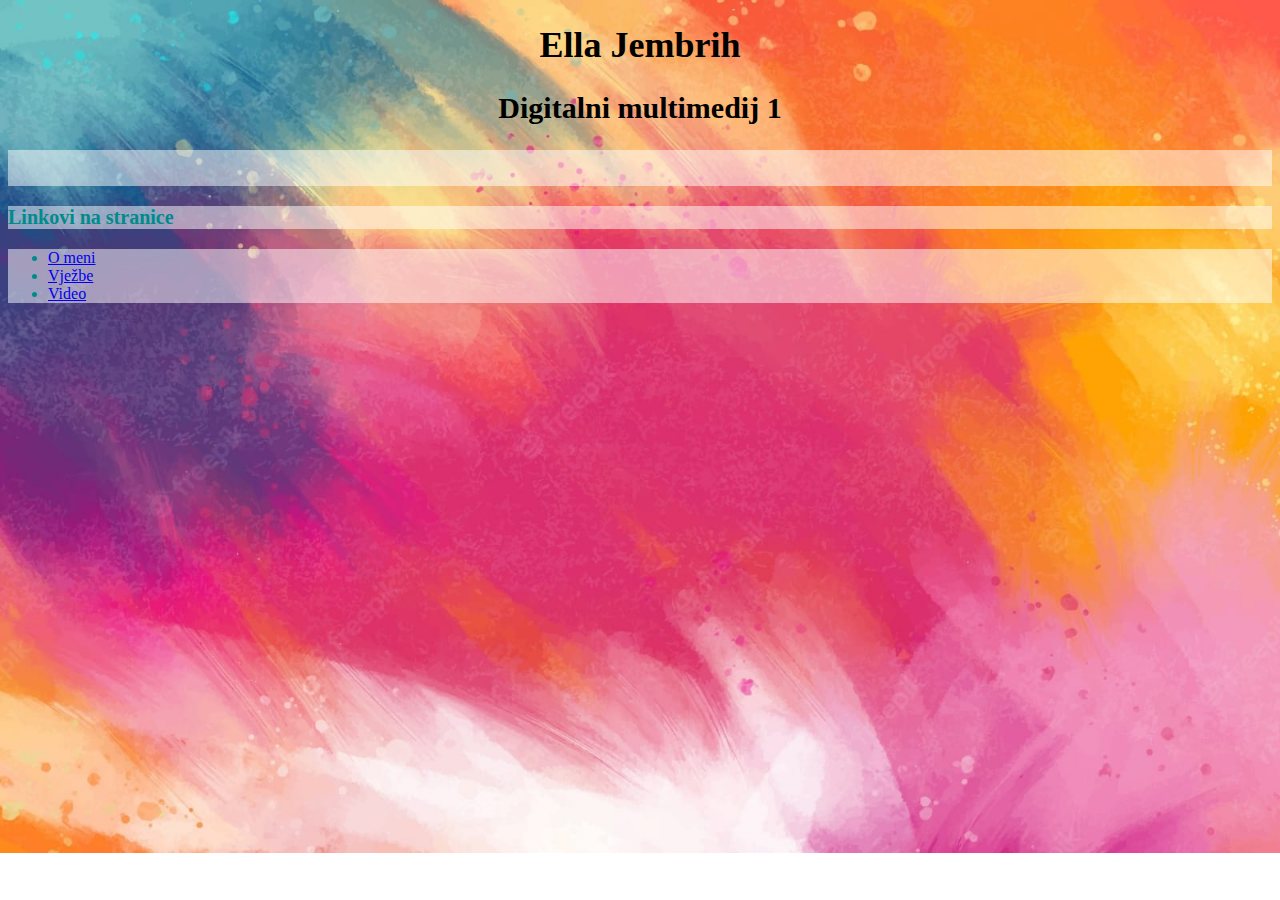
<file: index.html>
<!doctype html>
<html>
<head>
<meta charset="utf-8">
<title>Početna</title>
</head>
	
	<link rel="stylesheet" href="projekt_ella.css">

<body class="pozadina">
	
	<h1> Ella Jembrih </h1>
	<h2> Digitalni multimedij 1 </h2>
	
	<p class="paragraf"> <i>  </i> 
		<br>   <br/> 
	</p>
	
	
	<h3 class="lista"> Linkovi na stranice </h3>
	<nav class="lista">
		<ul>
		
		<li> <a href="O_meni.html"> O meni </a> </li>
		<li> <a href="Vjezbe.html"> Vježbe </a>  </li>
		<li> <a href="Video.html"> Video </a>  </li>

		</ul>
	</nav>
	
	
	
</body>
</html>
</file>
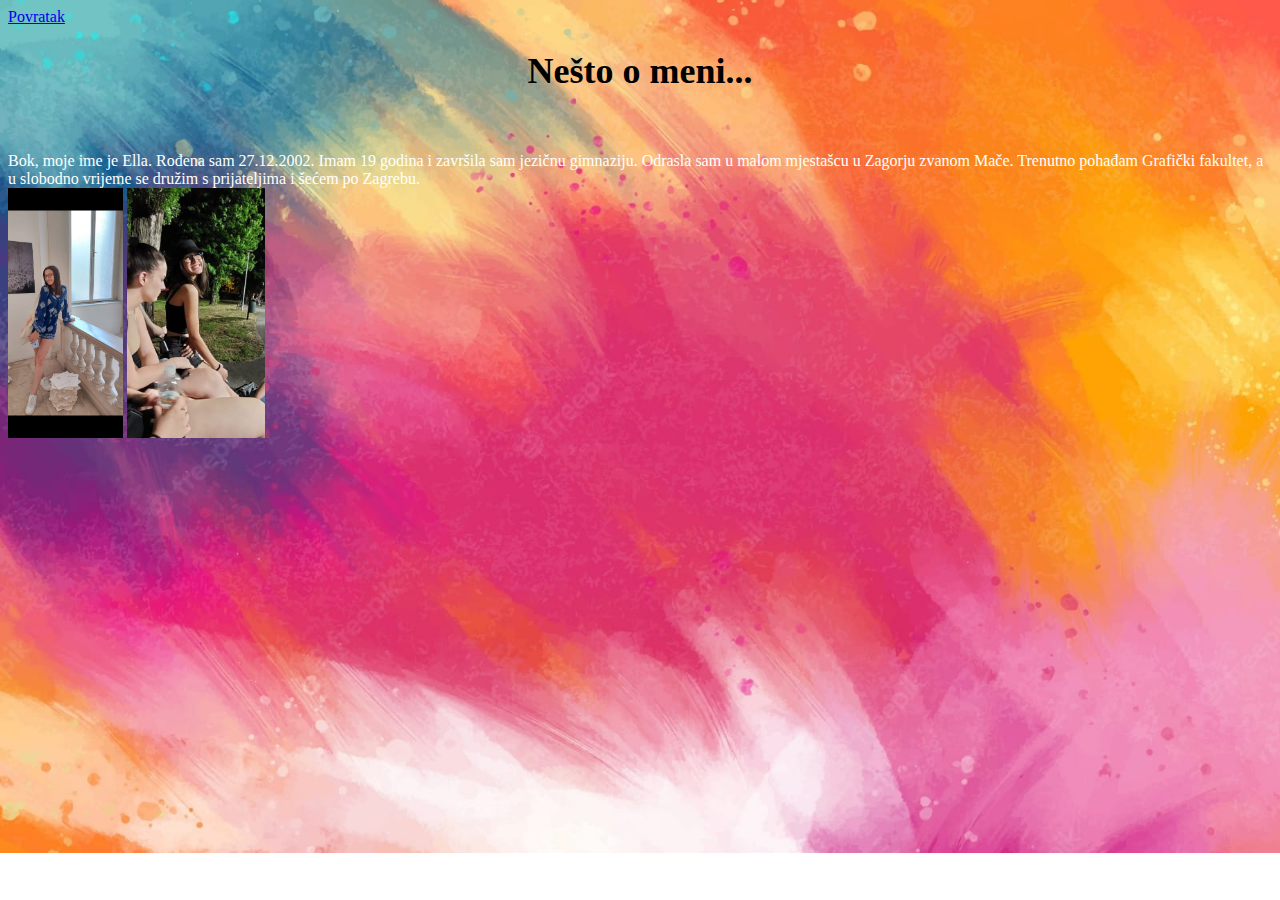
<file: o_meni.html>
<!doctype html>
<html>
<head>
<meta charset="utf-8">
<title>o meni</title>
	
	<link rel="stylesheet" href="projekt_ella.css">
	
</head>

<body class="pozadina">
	<a href="index.html"> Povratak</a>
	<h1> Nešto o meni... </h1>
	<br><br/>
	<p1> Bok, moje ime je Ella. Rođena sam 27.12.2002. Imam 19 godina i završila sam jezičnu gimnaziju. Odrasla sam u malom mjestašcu u Zagorju zvanom Mače. Trenutno pohađam Grafički fakultet, a u slobodno vrijeme se družim s prijateljima i šećem po Zagrebu.  </p1>
	<br> 
	<img src="ella_izlozba.jpeg"/>
	<img src="suncana_ella.jpeg"/>
	
</body>
</html>
</file>
<file: projekt_ella.css>
@charset "utf-8";
/* CSS Document */

.pozadina{
	background-image: url("pozadina.jpeg");
  	background-repeat: no-repeat;
  	background-size: cover;
}

img {
	height: 250px;
}

.paragraf{color: darkcyan; background-color: rgba(255, 255, 255, 0.5)}

h1 {
	text-align: center;
	color: black;
	font-size: 36px;
}

h2 {
	text-align: center;
	color: black;
	font-size: 30px;
}

h3 {
	color: black;
	font-size: 20px;
}

p1 {
	color:white;
}

.lista {
	color: darkcyan; background-color: rgba(255, 255, 255, 0.5);
}
</file>
